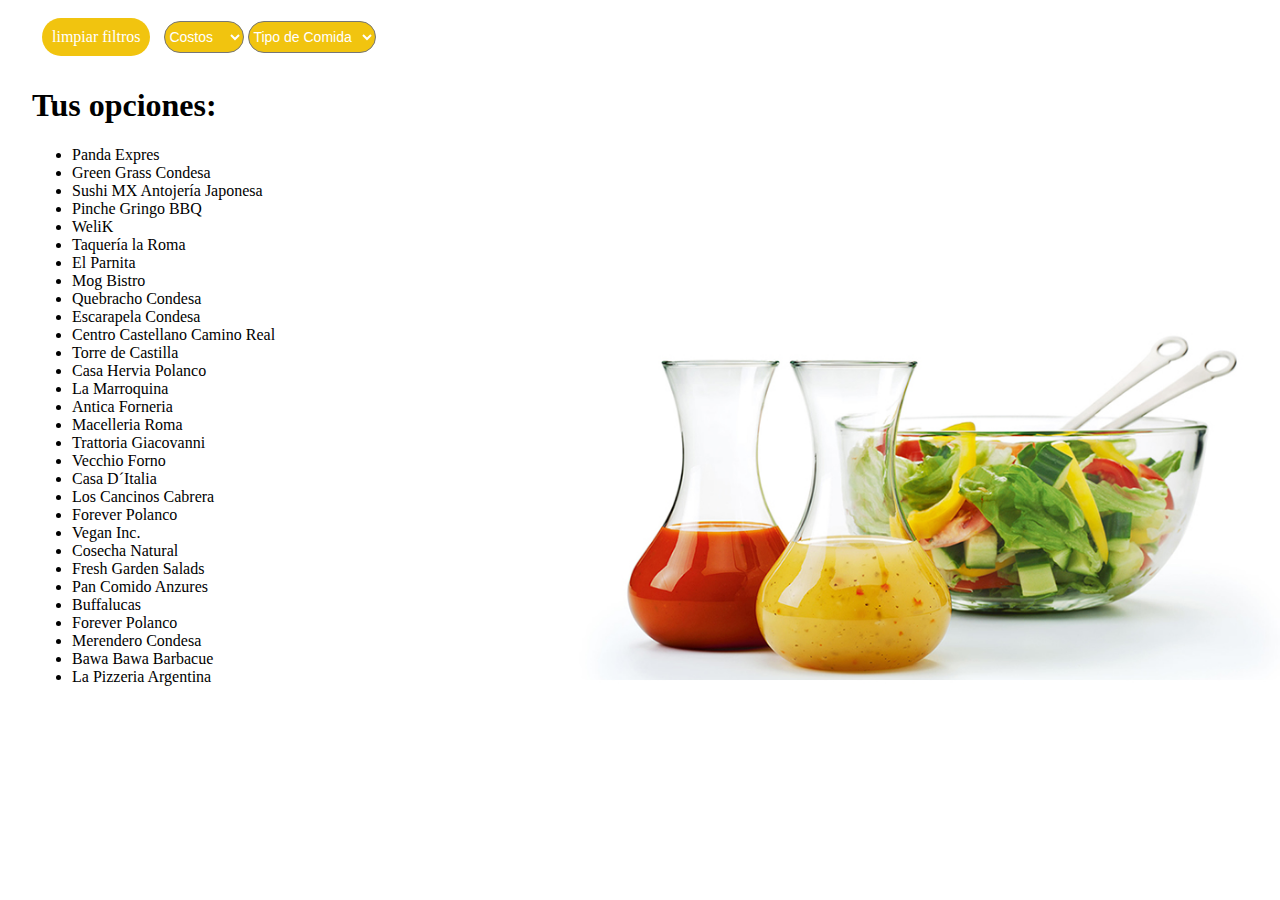
<file: views/index.html>
<!DOCTYPE html>
<html lang="en">
  <head>
    <meta charset="UTF-8">
    <meta name="viewport" content="width=device-width, initial-scale=1.0">
    <meta http-equiv="X-UA-Compatible" content="ie=edge">
    <link rel="stylesheet" href="../css/layout.css">
    <title>Food Route</title>
  </head>
  <body>
    <main class="primeraPantalla">
      <a class="reset-filter" id="reset-filter">limpiar filtros</a>
      
      <select class="filtro-costos" id="filtro-costos">
        <option value="">Costos</option>
        <option value="bajo">$</option> 
        <option value="medio">$$</option>
        <option value="alto">$$$</option>
        <option value="muy-alto">$$$$</option>
      </select>
      <select class="filtro-tipoComida" id="filtro-tipoComida">
        <option value="">Tipo de Comida</option>
        <option value="americana">Americana</option> 
        <option value="asiática">Asiática</option>
        <option value="argentina">Argentina</option>
        <option value="española">Española</option>
        <option value="italiana">Italiana</option>
        <option value="mexicana">Mexicana</option>
        <option value="vegetariana">Vegetariana</option>
      </select>
      <h1>Tus opciones:</h1>
      
      <ul id="seleccionRestaurante"></ul>

      <!-- <div class="contenedor">
        <a href="" class="open">Abrir Ventana</a>
        <section id="openModal" class="openDialog" >
          <section class="modal"></section>
        </section>
      </div> -->
  

    </main>
    <script src="../js/data.js"></script>
    <script src="../js/main.js"></script>
  </body>
</html>
</file>
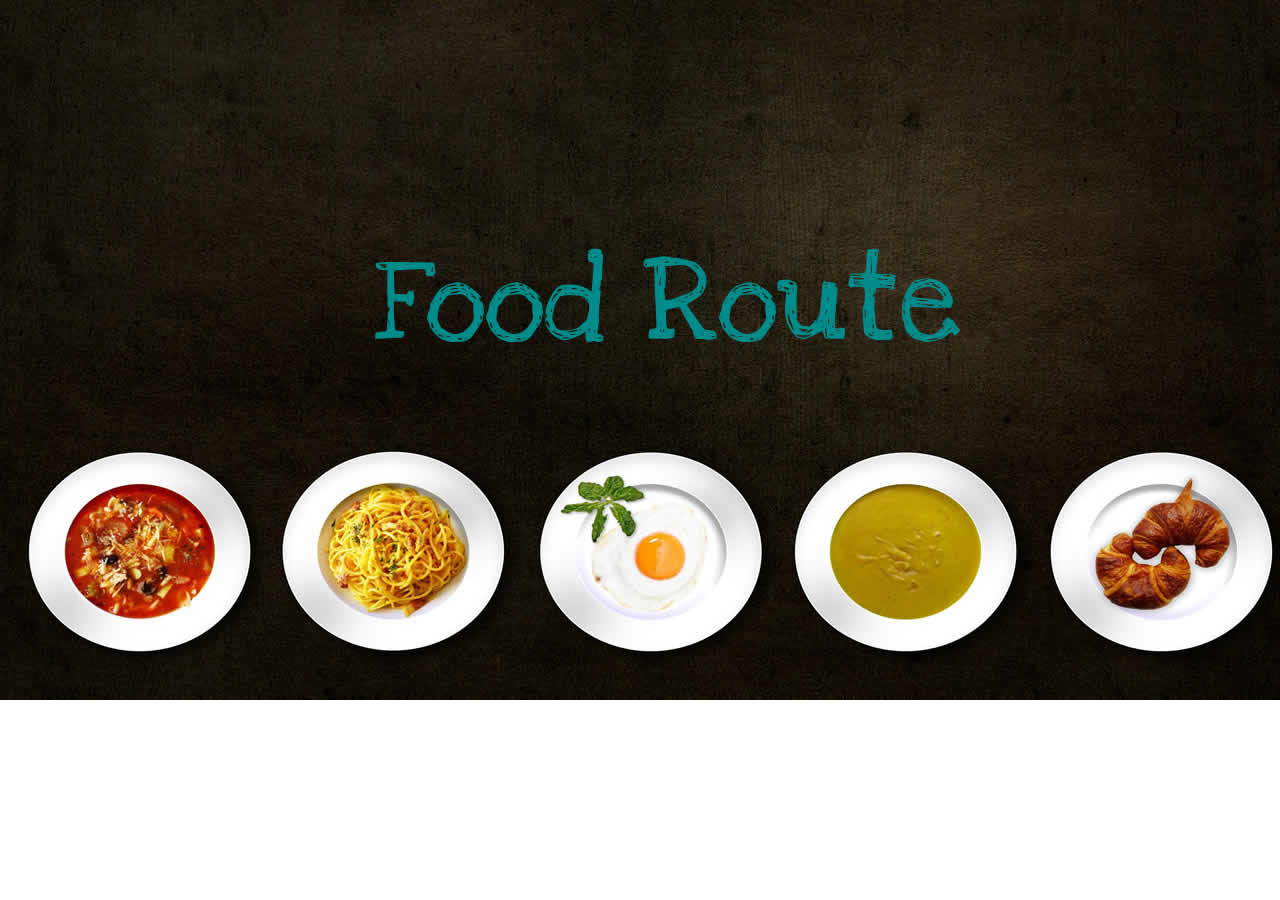
<file: inicio.html>
<!DOCTYPE html>
<html>
<head>
  <meta charset="utf-8" />
  <meta http-equiv="X-UA-Compatible" content="IE=edge">
  <title>Food Route</title>
  <meta name="viewport" content="width=device-width, initial-scale=1">
  <link rel="stylesheet" type="text/css" media="screen" href="css/estilos.css" />
  
</head>
<body>
  <div class="splash">
      <!-- <a href="https://gph.is/2On8Fu7"></a> -->
    <img src="img/portada.jpg" alt="">
  </div>
  
  <script src="splash.js"></script>
</body>
</html>
</file>
<file: css/estilos.css>
* {
  padding: 0px; 
  margin: 0; 
  box-sizing: border-box;
}
</file>
<file: css/layout.css>
body{ 
  background-image: url(../img/aderezos.jpg);
  background-size: cover;
  background-position: center; 
  background-repeat: no-repeat;   
  margin-left: 2rem;
}
.reset-filter{
  display: inline-block;
  padding: 10px;
  margin: 10px; 
  background-color: #F1C40F; 
  color: white; 
  cursor: pointer;
  border-radius: 20px;
}
.filtro-costos{
  display: inline-block;
  width: 5rem;
  height: 2rem; 
  background-color: #F1C40F; 
  color: white; 
  cursor: pointer;
  border-radius: 20px;
  font-size: 14px;
}
.filtro-tipoComida{
  display: inline-block;
  width: 8rem;
  height: 2rem; 
  background-color: #F1C40F; 
  color: white; 
  cursor: pointer;
  border-radius: 20px;
  font-size: 14px;
}
</file>
